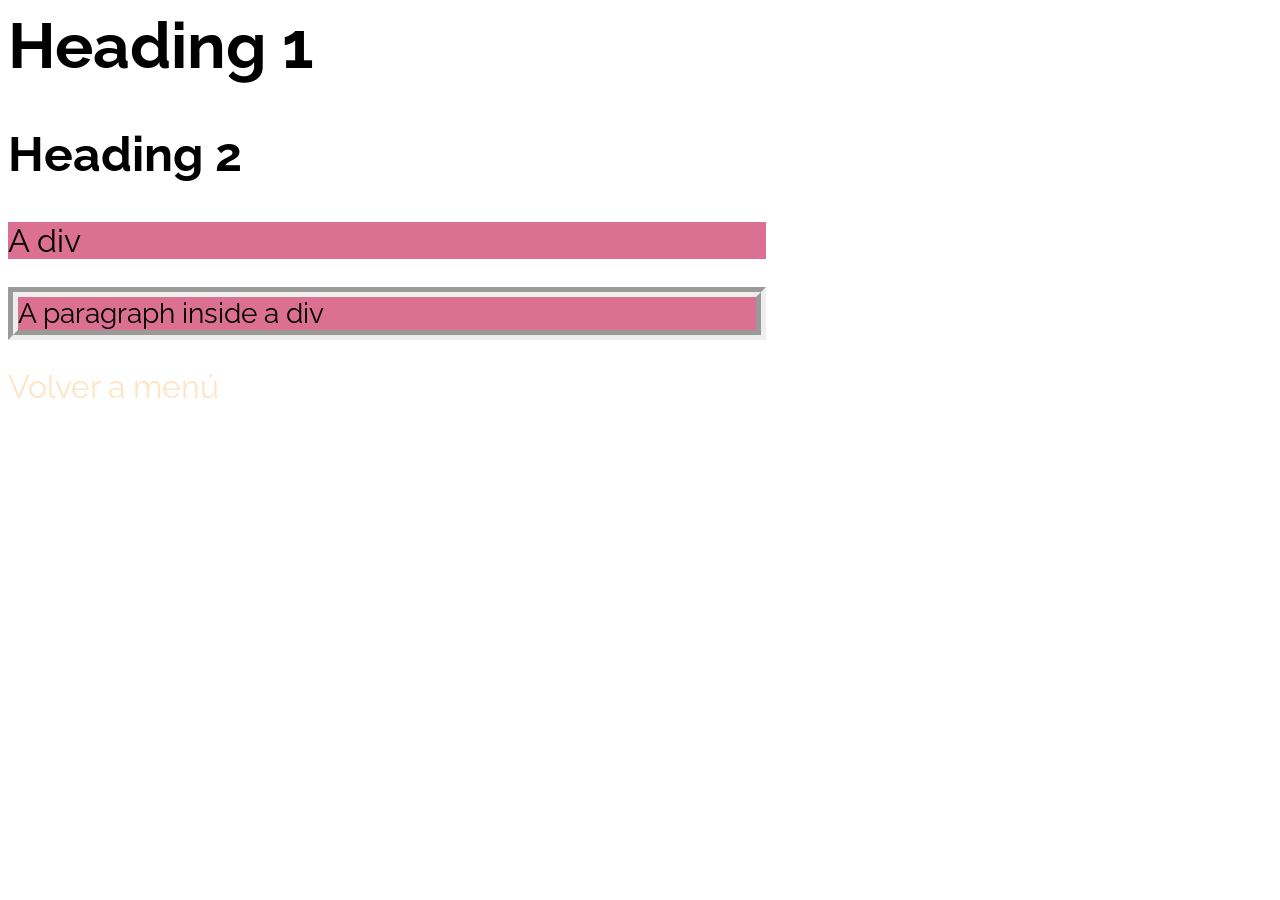
<file: Apuntes y ejercicios del master/02 Especificando Valores/index.html>
<link rel="stylesheet" href="styles.css">

<body>
    <h1>Heading 1</h1>
    <h2>Heading 2</h2>
    <div>A div</div>
    <div>
        <p>A paragraph inside a div</p>
    </div>
    <a href="#">Volver a menú</a>
</body>
</file>
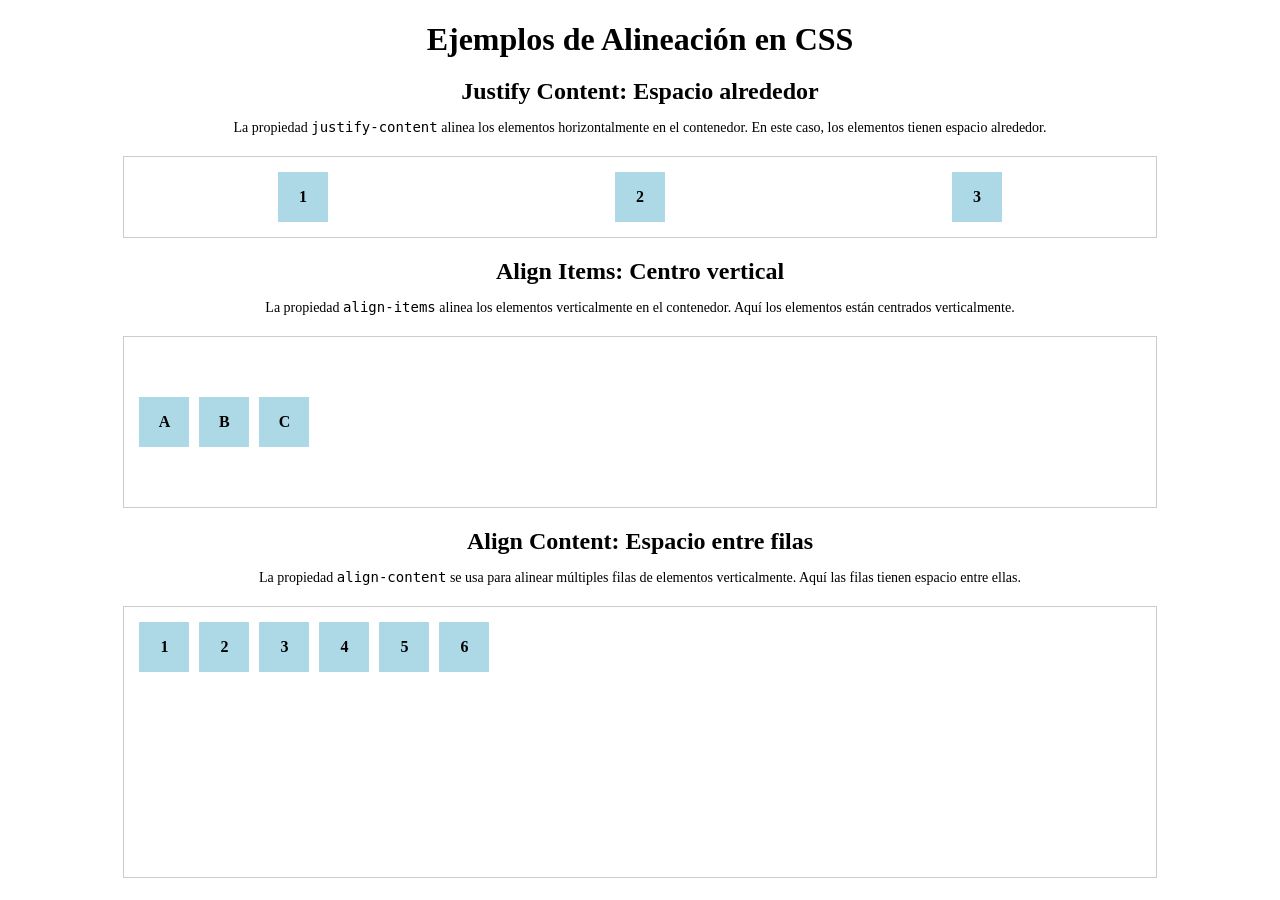
<file: Apuntes y ejercicios del master/07 Flexbox II/index.html>
<!DOCTYPE html>
<html lang="es">
<head>
  <meta charset="UTF-8">
  <meta name="viewport" content="width=device-width, initial-scale=1.0">
  <title>Ejemplo de Alineación en CSS</title>
  <link rel="stylesheet" href="styles.css"> <!-- Enlace al CSS externo -->
</head>
<body>
  <h1>Ejemplos de Alineación en CSS</h1>

  <!-- Justify Content -->
  <section>
    <h2>Justify Content: Espacio alrededor</h2>
    <p>La propiedad <code>justify-content</code> alinea los elementos horizontalmente en el contenedor. En este caso, los elementos tienen espacio alrededor.</p>
    <div class="contenedor-justify">
      <div class="item">1</div>
      <div class="item">2</div>
      <div class="item">3</div>
    </div>
  </section>

  <!-- Align Items -->
  <section>
    <h2>Align Items: Centro vertical</h2>
    <p>La propiedad <code>align-items</code> alinea los elementos verticalmente en el contenedor. Aquí los elementos están centrados verticalmente.</p>
    <div class="contenedor-align-items">
      <div class="item">A</div>
      <div class="item">B</div>
      <div class="item">C</div>
    </div>
  </section>

  <!-- Align Content -->
  <section>
    <h2>Align Content: Espacio entre filas</h2>
    <p>La propiedad <code>align-content</code> se usa para alinear múltiples filas de elementos verticalmente. Aquí las filas tienen espacio entre ellas.</p>
    <div class="contenedor-align-content">
      <div class="item">1</div>
      <div class="item">2</div>
      <div class="item">3</div>
      <div class="item">4</div>
      <div class="item">5</div>
      <div class="item">6</div>
    </div>
  </section>
</body>
</html>
</file>
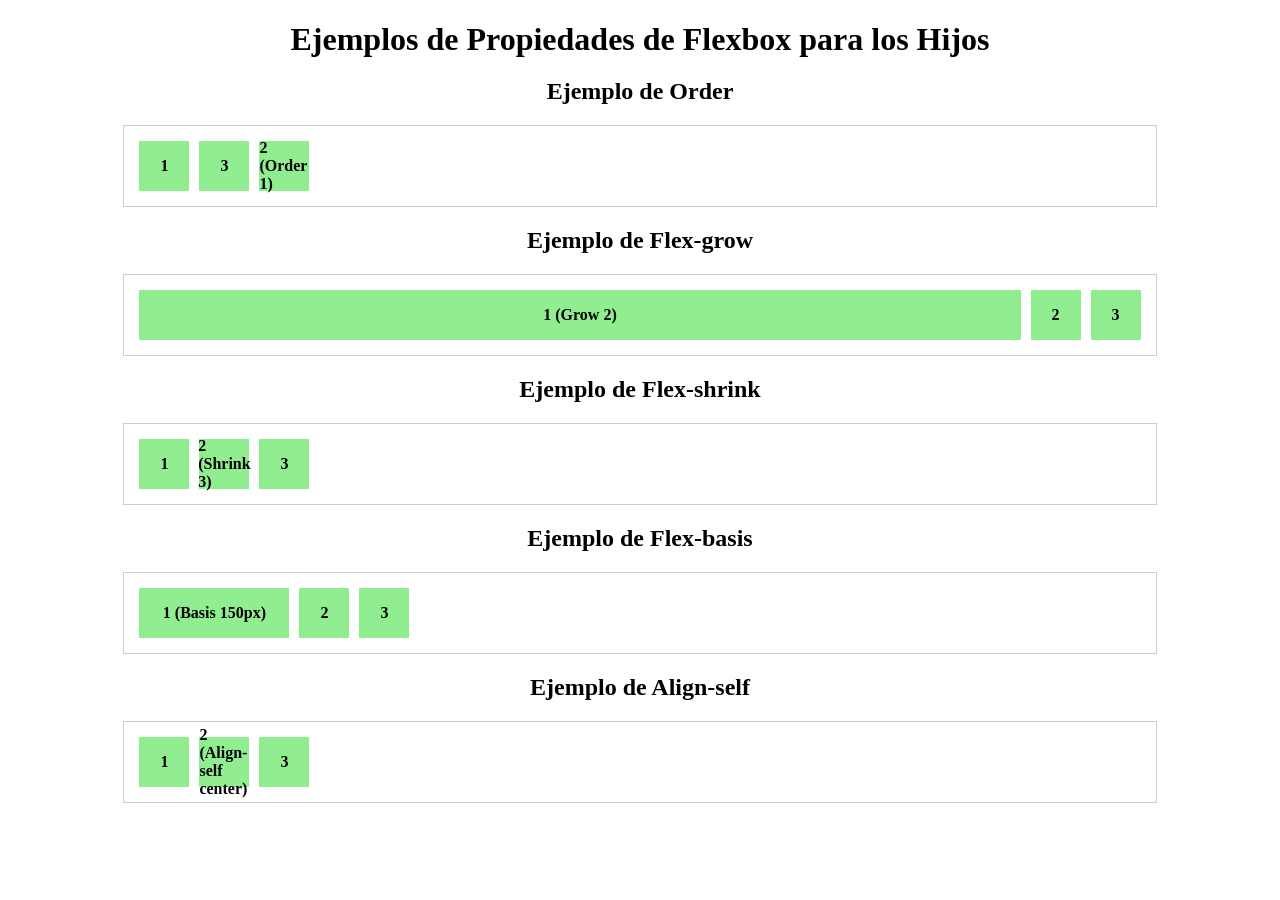
<file: Apuntes y ejercicios del master/08 Flexbox III/index.html>
<!DOCTYPE html>
<html lang="es">
<head>
  <meta charset="UTF-8">
  <meta name="viewport" content="width=device-width, initial-scale=1.0">
  <title>Propiedades de Flexbox para los Hijos</title>
  <link rel="stylesheet" href="styles.css"> <!-- Enlace al CSS externo -->
</head>
<body>
  <h1>Ejemplos de Propiedades de Flexbox para los Hijos</h1>

  <!-- Order -->
  <section>
    <h2>Ejemplo de Order</h2>
    <div class="contenedor-order">
      <div class="item">1</div>
      <div class="item order-item">2 (Order 1)</div>
      <div class="item">3</div>
    </div>
  </section>

  <!-- Flex-grow -->
  <section>
    <h2>Ejemplo de Flex-grow</h2>
    <div class="contenedor-grow">
      <div class="item grow-item">1 (Grow 2)</div>
      <div class="item">2</div>
      <div class="item">3</div>
    </div>
  </section>

  <!-- Flex-shrink -->
  <section>
    <h2>Ejemplo de Flex-shrink</h2>
    <div class="contenedor-shrink">
      <div class="item">1</div>
      <div class="item shrink-item">2 (Shrink 3)</div>
      <div class="item">3</div>
    </div>
  </section>

  <!-- Flex-basis -->
  <section>
    <h2>Ejemplo de Flex-basis</h2>
    <div class="contenedor-basis">
      <div class="item basis-item">1 (Basis 150px)</div>
      <div class="item">2</div>
      <div class="item">3</div>
    </div>
  </section>

  <!-- Align-self -->
  <section>
    <h2>Ejemplo de Align-self</h2>
    <div class="contenedor-align-self">
      <div class="item">1</div>
      <div class="item align-self-item">2 (Align-self center)</div>
      <div class="item">3</div>
    </div>
  </section>
</body>
</html>
</file>
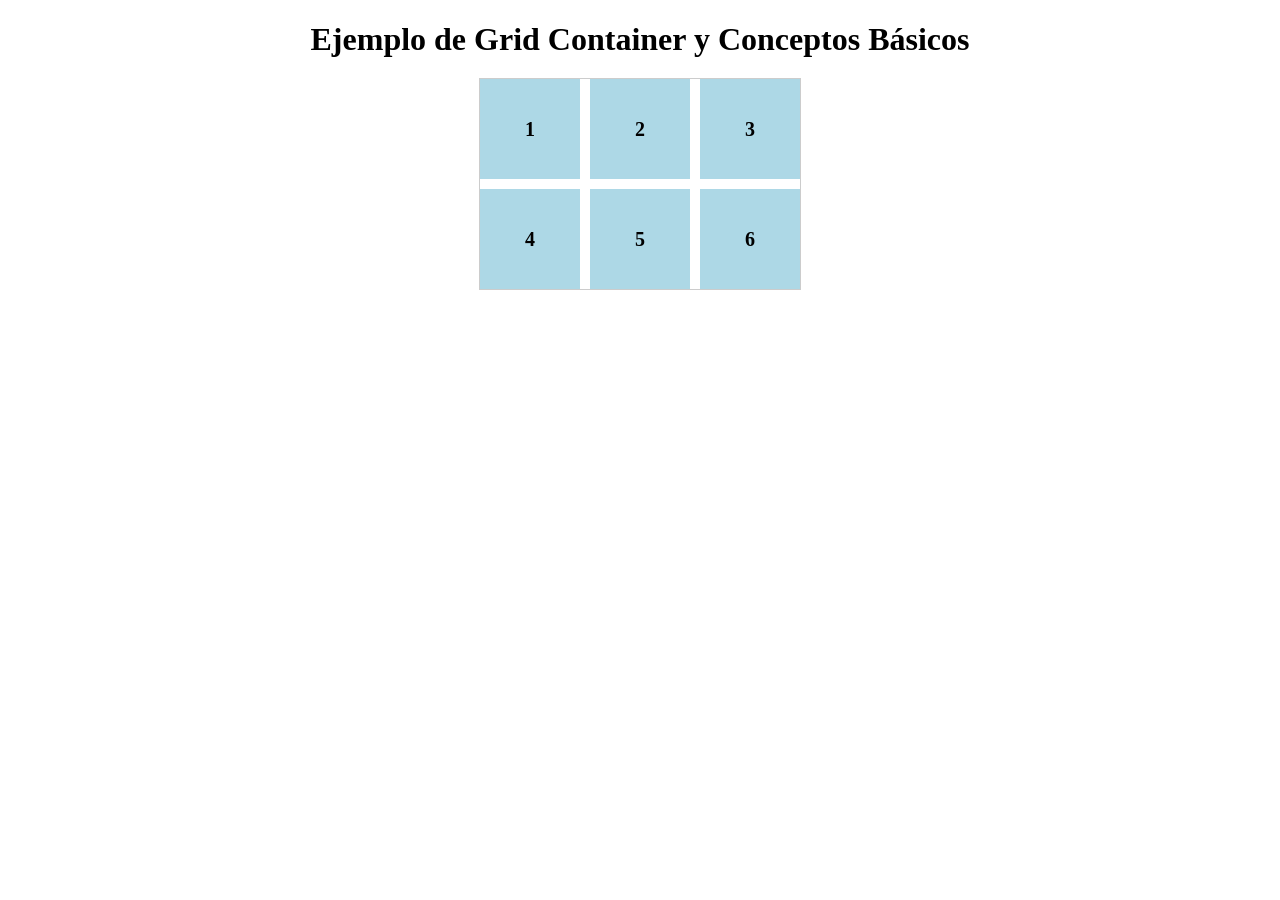
<file: Apuntes y ejercicios del master/09 Grid I/index.html>
<!DOCTYPE html>
<html lang="es">
<head>
  <meta charset="UTF-8">
  <meta name="viewport" content="width=device-width, initial-scale=1.0">
  <title>Ejemplo de Grid I - Parte 1</title>
  <link rel="stylesheet" href="styles.css"> <!-- Enlace al CSS externo -->
</head>
<body>
  <h1>Ejemplo de Grid Container y Conceptos Básicos</h1>

  <!-- Contenedor de Grid -->
  <div class="contenedor-grid">
    <div class="item">1</div>
    <div class="item">2</div>
    <div class="item">3</div>
    <div class="item">4</div>
    <div class="item">5</div>
    <div class="item">6</div>
  </div>
</body>
</html>
</file>
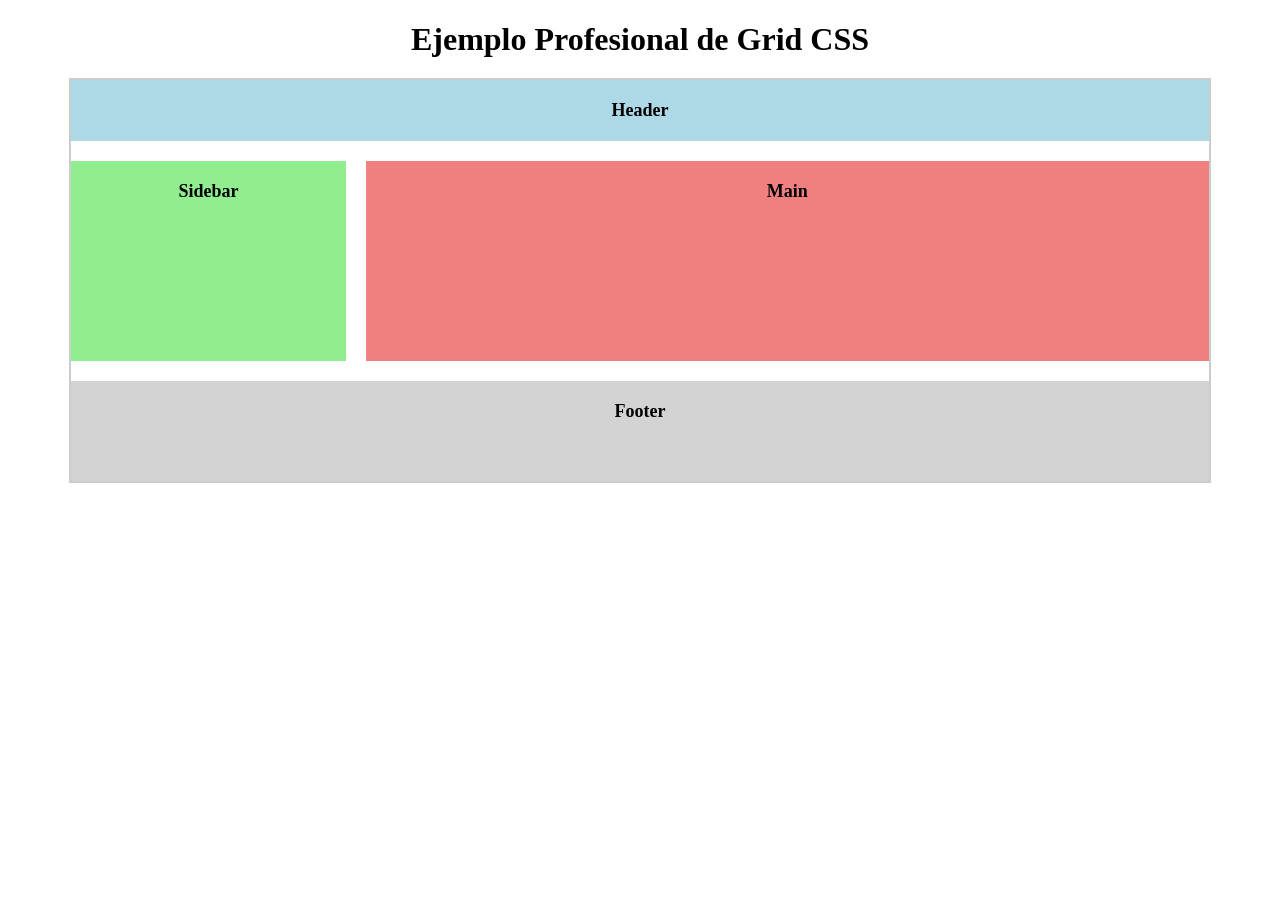
<file: Apuntes y ejercicios del master/10 Grid CSS II/index.html>
<!DOCTYPE html>
<html lang="es">
<head>
  <meta charset="UTF-8">
  <meta name="viewport" content="width=device-width, initial-scale=1.0">
  <title>Ejemplo de Grid CSS II</title>
  <link rel="stylesheet" href="styles.css"> <!-- Enlace al CSS externo -->
</head>
<body>
  <h1>Ejemplo Profesional de Grid CSS</h1>

  <!-- Contenedor de Grid -->
  <div class="contenedor-grid">
    <div class="item elemento-header">Header</div>
    <div class="item elemento-sidebar">Sidebar</div>
    <div class="item elemento-main">Main</div>
    <div class="item elemento-footer">Footer</div>
  </div>
</body>
</html>
</file>
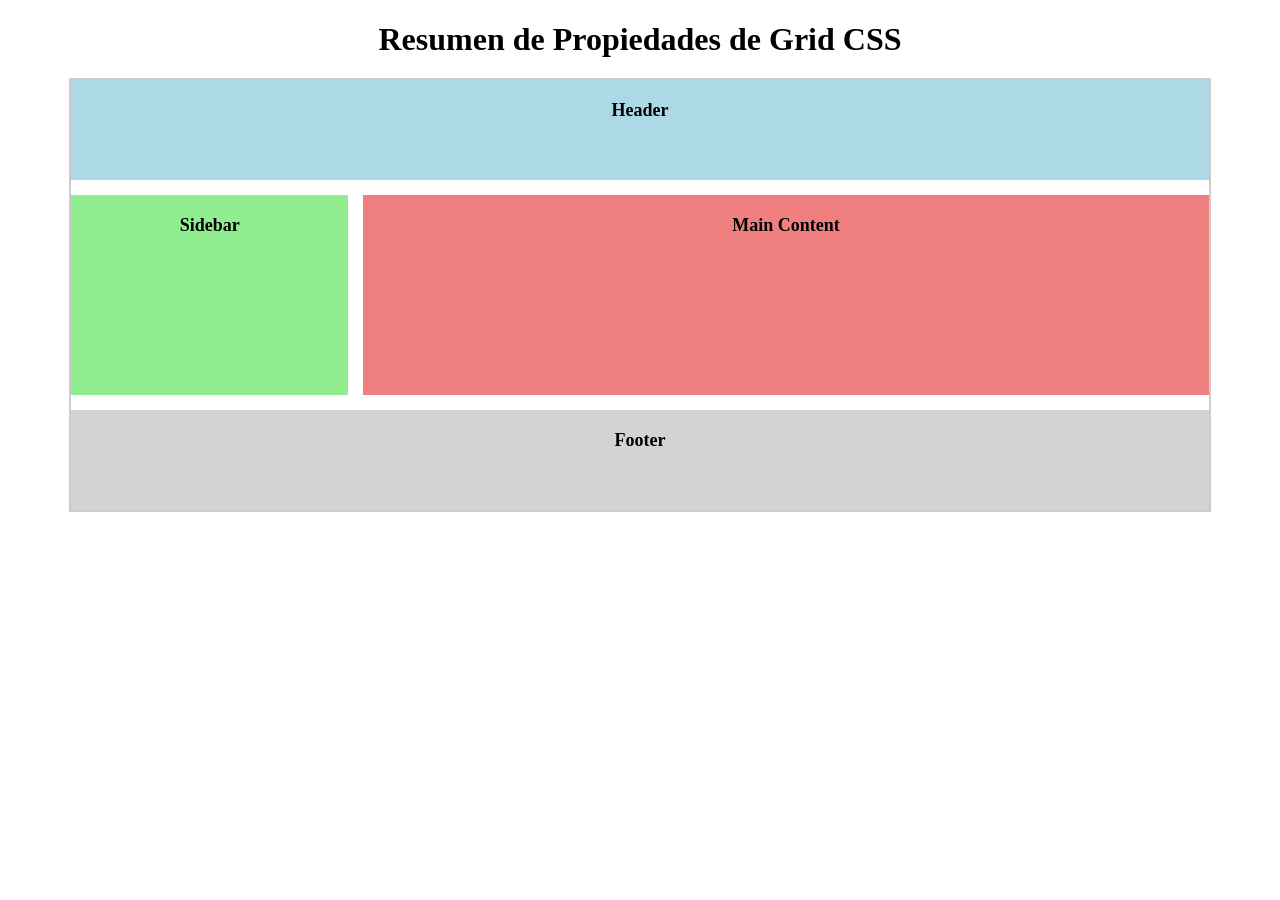
<file: Apuntes y ejercicios del master/11 Grid CSS III/index.html>
<!DOCTYPE html>
<html lang="es">
<head>
  <meta charset="UTF-8">
  <meta name="viewport" content="width=device-width, initial-scale=1.0">
  <title>Resumen de Grid CSS III</title>
  <link rel="stylesheet" href="styles.css"> <!-- Enlace al CSS externo -->
</head>
<body>
  <h1>Resumen de Propiedades de Grid CSS</h1>

  <!-- Contenedor de Grid -->
  <div class="contenedor-grid">
    <div class="item header">Header</div>
    <div class="item sidebar">Sidebar</div>
    <div class="item main">Main Content</div>
    <div class="item footer">Footer</div>
  </div>
</body>
</html>
</file>
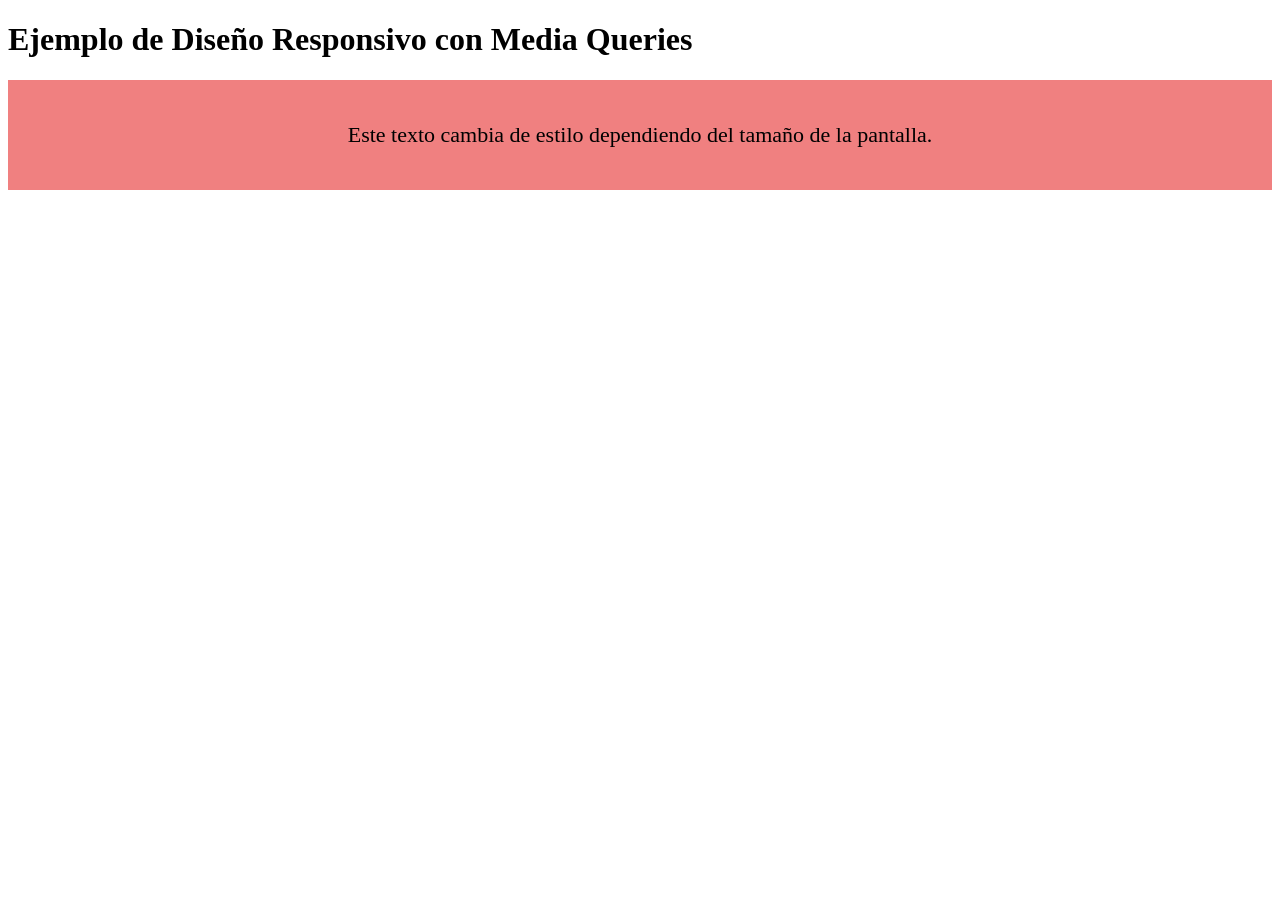
<file: Apuntes y ejercicios del master/12 Media Queries/index.html>
<!DOCTYPE html>
<html lang="es">
<head>
  <meta charset="UTF-8">
  <meta name="viewport" content="width=device-width, initial-scale=1.0">
  <title>Media Queries y Diseño Responsivo</title>
  <link rel="stylesheet" href="styles.css"> <!-- Enlace al CSS externo -->
</head>
<body>
  <h1>Ejemplo de Diseño Responsivo con Media Queries</h1>
  <div class="contenedor">
    <p>Este texto cambia de estilo dependiendo del tamaño de la pantalla.</p>
  </div>
</body>
</html>
</file>
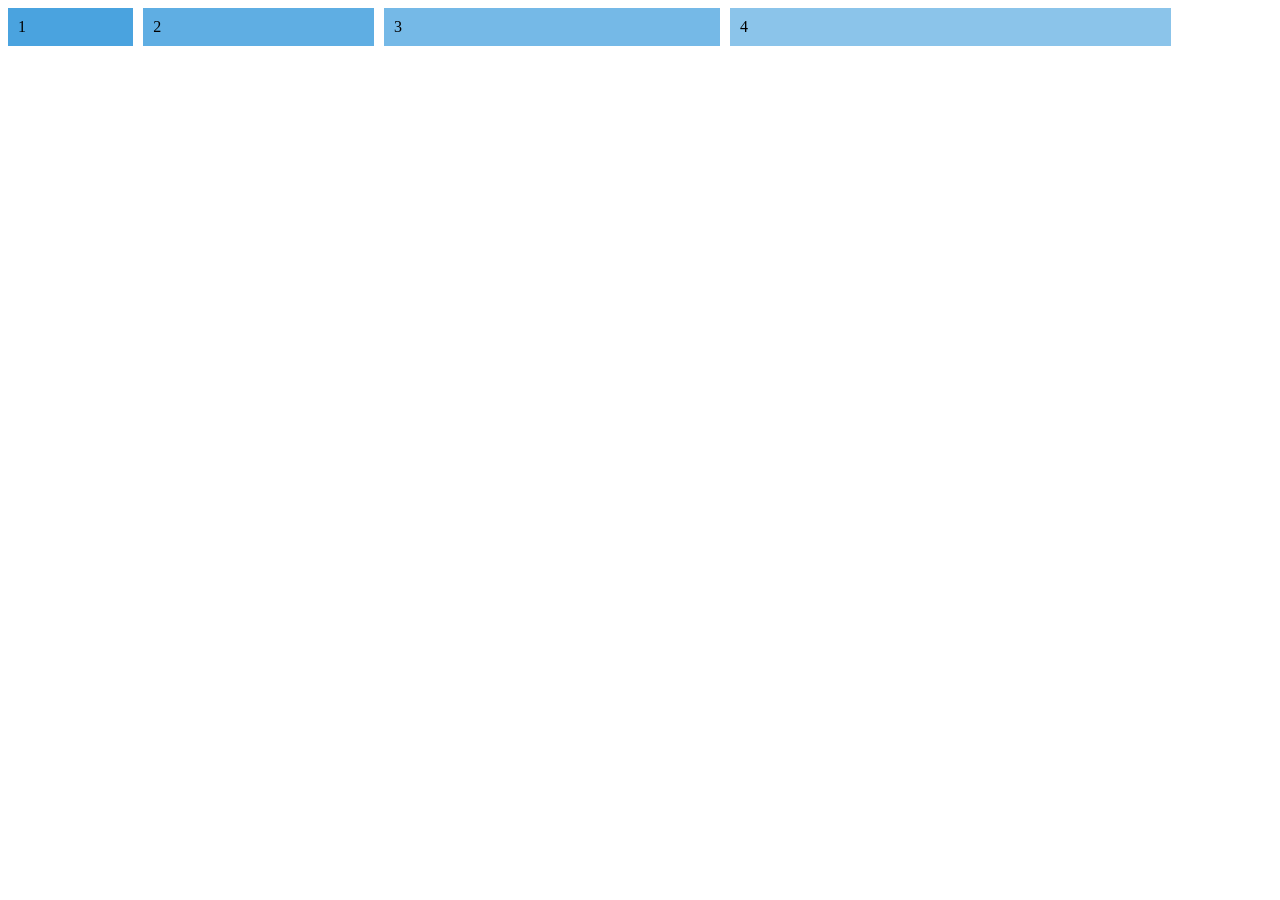
<file: Apuntes y ejercicios del master/15 Sass III/index.html>
<!DOCTYPE html>
<html lang="es">
<head>
  <meta charset="UTF-8">
  <meta name="viewport" content="width=device-width, initial-scale=1.0">
  <title>Sistema de Cuadrícula con Sass</title>
  <link rel="stylesheet" href="styles.css"> <!-- Enlace al CSS compilado -->
</head>
<body>
  <div class="grid">
    <div class="col-1">1</div>
    <div class="col-2">2</div>
    <div class="col-3">3</div>
    <div class="col-4">4</div>
  </div>
</body>
</html>
</file>
<file: Apuntes y ejercicios del master/02 Especificando Valores/styles.css>
@import 'https://fonts.googleapis.com/css?family=Raleway';

body {
    font-size: 32px;
    font-family: "Raleway", sans-serif;
}

a {
    text-decoration: none;
    color: bisque;
}

a:hover {
 color: blueviolet;    
}

p {
    font-size: 28px;

    border-style: groove;
    border-width: 10px;
}

div {
    width: 60%;
    background-color: palevioletred;
}
</file>
<file: Apuntes y ejercicios del master/07 Flexbox II/styles.css>
/* Estilos generales */
h1, h2 {
    text-align: center;
    margin-bottom: 10px;
  }
  
  p {
    text-align: center;
    font-size: 14px;
    margin-bottom: 20px;
  }
  
  /* Estilos para los contenedores */
  .contenedor-justify, .contenedor-align-items, .contenedor-align-content {
    display: flex;
    margin: 20px auto;
    padding: 10px;
    border: 1px solid #ccc;
    width: 80%;
  }
  
  /* Estilos específicos para cada sección */
  .contenedor-justify {
    justify-content: space-around; /* Espacio alrededor de los elementos */
  }
  
  .contenedor-align-items {
    align-items: center; /* Centra los elementos verticalmente */
    height: 150px; /* Para ver el efecto de la alineación vertical */
  }
  
  .contenedor-align-content {
    flex-wrap: wrap; /* Permite que los elementos se distribuyan en múltiples líneas */
    align-content: space-between; /* Espacio entre las filas */
    height: 250px; /* Para mostrar el efecto */
  }
  
  /* Estilos para los elementos */
  .item {
    width: 50px;
    height: 50px;
    background-color: lightblue;
    margin: 5px;
    display: flex;
    align-items: center;
    justify-content: center;
    font-weight: bold;
  }
</file>
<file: Apuntes y ejercicios del master/08 Flexbox III/styles.css>
/* Estilos generales */
h1, h2 {
  text-align: center;
  margin-bottom: 10px;
}

p {
  text-align: center;
  font-size: 14px;
  margin-bottom: 20px;
}

/* Estilos para los contenedores */
.contenedor-order, .contenedor-grow, .contenedor-shrink, .contenedor-basis, .contenedor-align-self {
  display: flex;
  margin: 20px auto;
  padding: 10px;
  border: 1px solid #ccc;
  width: 80%;
}

/* Estilo para la propiedad 'order' */
.order-item {
  order: 1; /* Se mueve al final */
}

/* Estilo para la propiedad 'flex-grow' */
.grow-item {
  flex-grow: 2; /* Crece más que los otros elementos */
}

/* Estilo para la propiedad 'flex-shrink' */
.shrink-item {
  flex-shrink: 3; /* Se encoge más que los otros elementos */
}

/* Estilo para la propiedad 'flex-basis' */
.basis-item {
  flex-basis: 150px; /* Tamaño base inicial de 150px */
}

/* Estilo para la propiedad 'align-self' */
.align-self-item {
  align-self: center; /* Solo este elemento se alinea al centro verticalmente */
}

/* Estilos para los elementos */
.item {
  width: 50px;
  height: 50px;
  background-color: lightgreen;
  margin: 5px;
  display: flex;
  align-items: center;
  justify-content: center;
  font-weight: bold;
}
</file>
<file: Apuntes y ejercicios del master/09 Grid I/styles.css>
/* Estilos generales */
h1 {
  text-align: center;
  margin-bottom: 20px;
}

/* Estilos para el contenedor de Grid */
.contenedor-grid {
  display: grid;
  grid-template-columns: 100px 100px 100px; /* Tres columnas de 100px */
  grid-template-rows: 100px 100px; /* Dos filas de 100px */
  gap: 10px; /* Espacio de 10px entre celdas */
  margin: 20px auto;
  border: 1px solid #ccc;
  width: fit-content;
}

/* Estilos para los elementos de la cuadrícula */
.item {
  background-color: lightblue;
  display: flex;
  justify-content: center;
  align-items: center;
  font-size: 20px;
  font-weight: bold;
}
</file>
<file: Apuntes y ejercicios del master/10 Grid CSS II/styles.css>
/* Estilos generales */
h1 {
  text-align: center;
  margin-bottom: 20px;
}

/* Contenedor de Grid */
.contenedor-grid {
  display: grid;
  grid-template-columns: 1fr 2fr 1fr;
  grid-template-rows: auto 200px 100px;
  grid-template-areas:
    "header header header"
    "sidebar main main"
    "footer footer footer";
  gap: 20px; /* Espacio entre celdas */
  margin: 20px auto;
  width: 90%;
  border: 2px solid #ccc;
}

/* Elementos de la cuadrícula */
.elemento-header {
  grid-area: header;
  background-color: lightblue;
}

.elemento-sidebar {
  grid-area: sidebar;
  background-color: lightgreen;
}

.elemento-main {
  grid-area: main;
  background-color: lightcoral;
}

.elemento-footer {
  grid-area: footer;
  background-color: lightgray;
}

.item {
  padding: 20px;
  text-align: center;
  font-size: 18px;
  font-weight: bold;
}
</file>
<file: Apuntes y ejercicios del master/11 Grid CSS III/styles.css>
/* Estilos generales */
h1 {
  text-align: center;
  margin-bottom: 20px;
}

/* Contenedor de Grid */
.contenedor-grid {
  display: grid;
  grid-template-columns: 1fr 2fr 1fr;
  grid-template-rows: 100px 200px 100px;
  grid-template-areas:
    "header header header"
    "sidebar main main"
    "footer footer footer";
  gap: 15px;
  margin: 20px auto;
  width: 90%;
  border: 2px solid #ccc;
}

/* Estilos de las áreas */
.header {
  grid-area: header;
  background-color: lightblue;
}

.sidebar {
  grid-area: sidebar;
  background-color: lightgreen;
}

.main {
  grid-area: main;
  background-color: lightcoral;
}

.footer {
  grid-area: footer;
  background-color: lightgray;
}

.item {
  padding: 20px;
  text-align: center;
  font-size: 18px;
  font-weight: bold;
}
</file>
<file: Apuntes y ejercicios del master/12 Media Queries/styles.css>
/* Estilos base para Mobile First */
.contenedor {
  font-size: 14px;
  background-color: lightgreen;
  padding: 20px;
  text-align: center;
}

/* Adaptación para pantallas más grandes */
@media (min-width: 768px) {
  .contenedor {
    font-size: 18px;
    background-color: lightblue;
  }
}

@media (min-width: 1024px) {
  .contenedor {
    font-size: 22px;
    background-color: lightcoral;
  }
}
</file>
<file: Apuntes y ejercicios del master/15 Sass III/styles.css>
.col-1 {
  width: 8.3333333333%;
  padding: 10px;
  background-color: rgb(73.6589958159, 162.989539749, 222.8410041841);
}

.col-2 {
  width: 16.6666666667%;
  padding: 10px;
  background-color: rgb(95.3179916318, 173.9790794979, 226.6820083682);
}

.col-3 {
  width: 25%;
  padding: 10px;
  background-color: rgb(116.9769874477, 184.9686192469, 230.5230125523);
}

.col-4 {
  width: 33.3333333333%;
  padding: 10px;
  background-color: rgb(138.6359832636, 195.9581589958, 234.3640167364);
}

.col-5 {
  width: 41.6666666667%;
  padding: 10px;
  background-color: rgb(160.2949790795, 206.9476987448, 238.2050209205);
}

.col-6 {
  width: 50%;
  padding: 10px;
  background-color: rgb(181.9539748954, 217.9372384937, 242.0460251046);
}

.col-7 {
  width: 58.3333333333%;
  padding: 10px;
  background-color: rgb(203.6129707113, 228.9267782427, 245.8870292887);
}

.col-8 {
  width: 66.6666666667%;
  padding: 10px;
  background-color: rgb(225.2719665272, 239.9163179916, 249.7280334728);
}

.col-9 {
  width: 75%;
  padding: 10px;
  background-color: rgb(246.9309623431, 250.9058577406, 253.5690376569);
}

.col-10 {
  width: 83.3333333333%;
  padding: 10px;
  background-color: white;
}

.col-11 {
  width: 91.6666666667%;
  padding: 10px;
  background-color: white;
}

.col-12 {
  width: 100%;
  padding: 10px;
  background-color: white;
}

.grid {
  display: flex;
  flex-wrap: wrap;
  gap: 10px;
}

/*# sourceMappingURL=styles.css.map */
</file>
